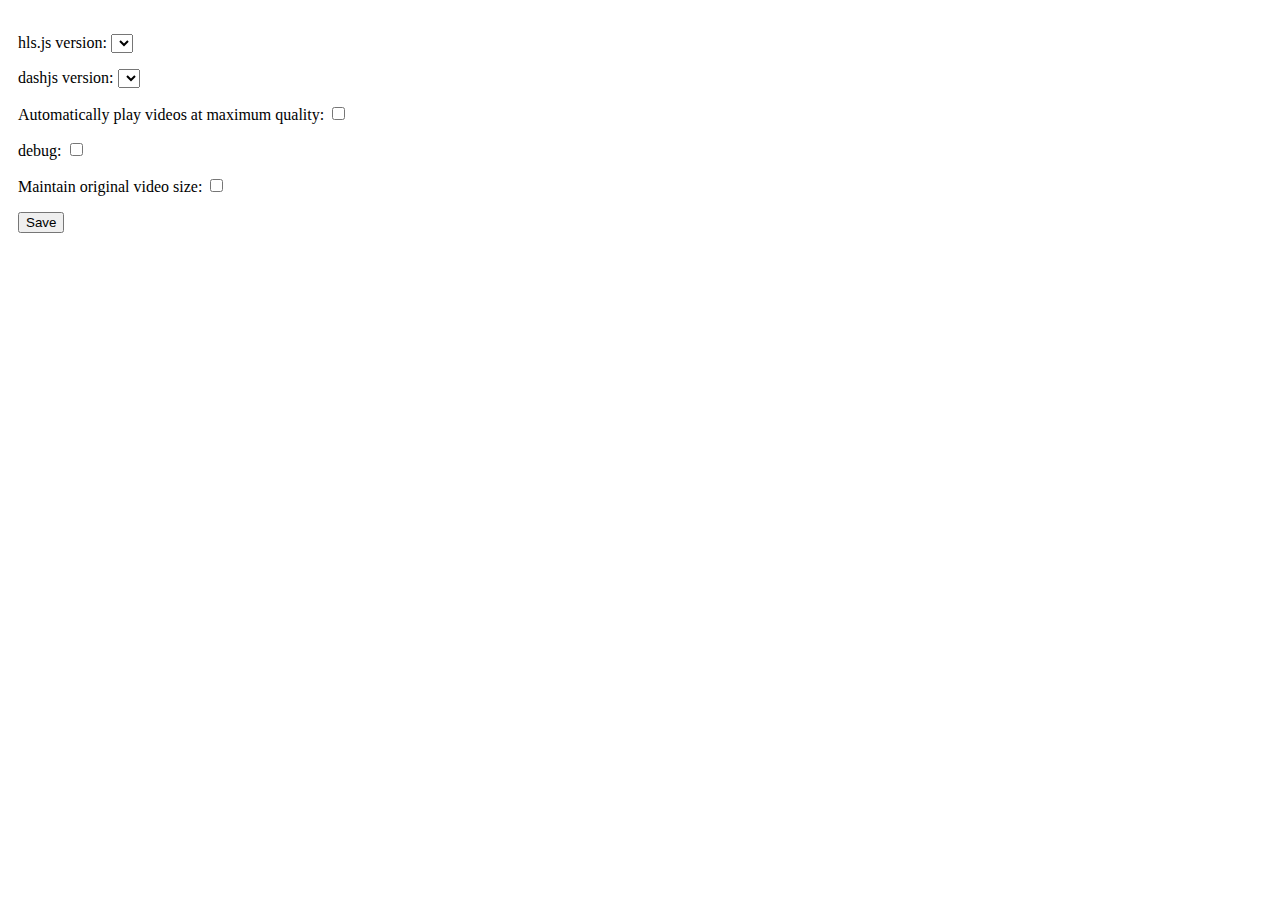
<file: 1/options.html>
<!DOCTYPE html>
<!--
    Modifications copyright (C) 2017 David Ćavar
-->
<html>
    <head>
        <meta charset="UTF-8"> 
        <title>Native HLS Settings</title>
        <style>body { padding: 10px; }</style>
    </head>
    <body>
        <!--  -->

        <p>
            <label for="hlsjsSel">
                hls.js version:
                <select id="hlsjsSel">
                </select>
            </label>
        </p>
        <p>
            <label for="dashjsSel">
                dashjs version:
                <select id="dashjsSel">
                </select>
            </label>
        </p>
        <!--  -->
        
        <p>
            <label for="maxQuality">
                Automatically play videos at maximum quality:
                <input type="checkbox" id="maxQuality">
                </label>
        </p>
        <p>
            <label for="cbDebug">
                debug:
                <input type="checkbox" id="cbDebug">
                </label>
        </p>
        <p>
            <label for="video-native-mode">
                Maintain original video size:
                <input type="checkbox" id="video-native-mode">
                </label>
        </p>
        <button id="saveSettings">Save</button>
        <span id="status"></span>
    </body>
    <script src="ajax.js"></script>
    <script src="state_machine.js"></script>
    <script src="globals.js"></script>
    <script src="options.js"></script>
</html>
</file>
